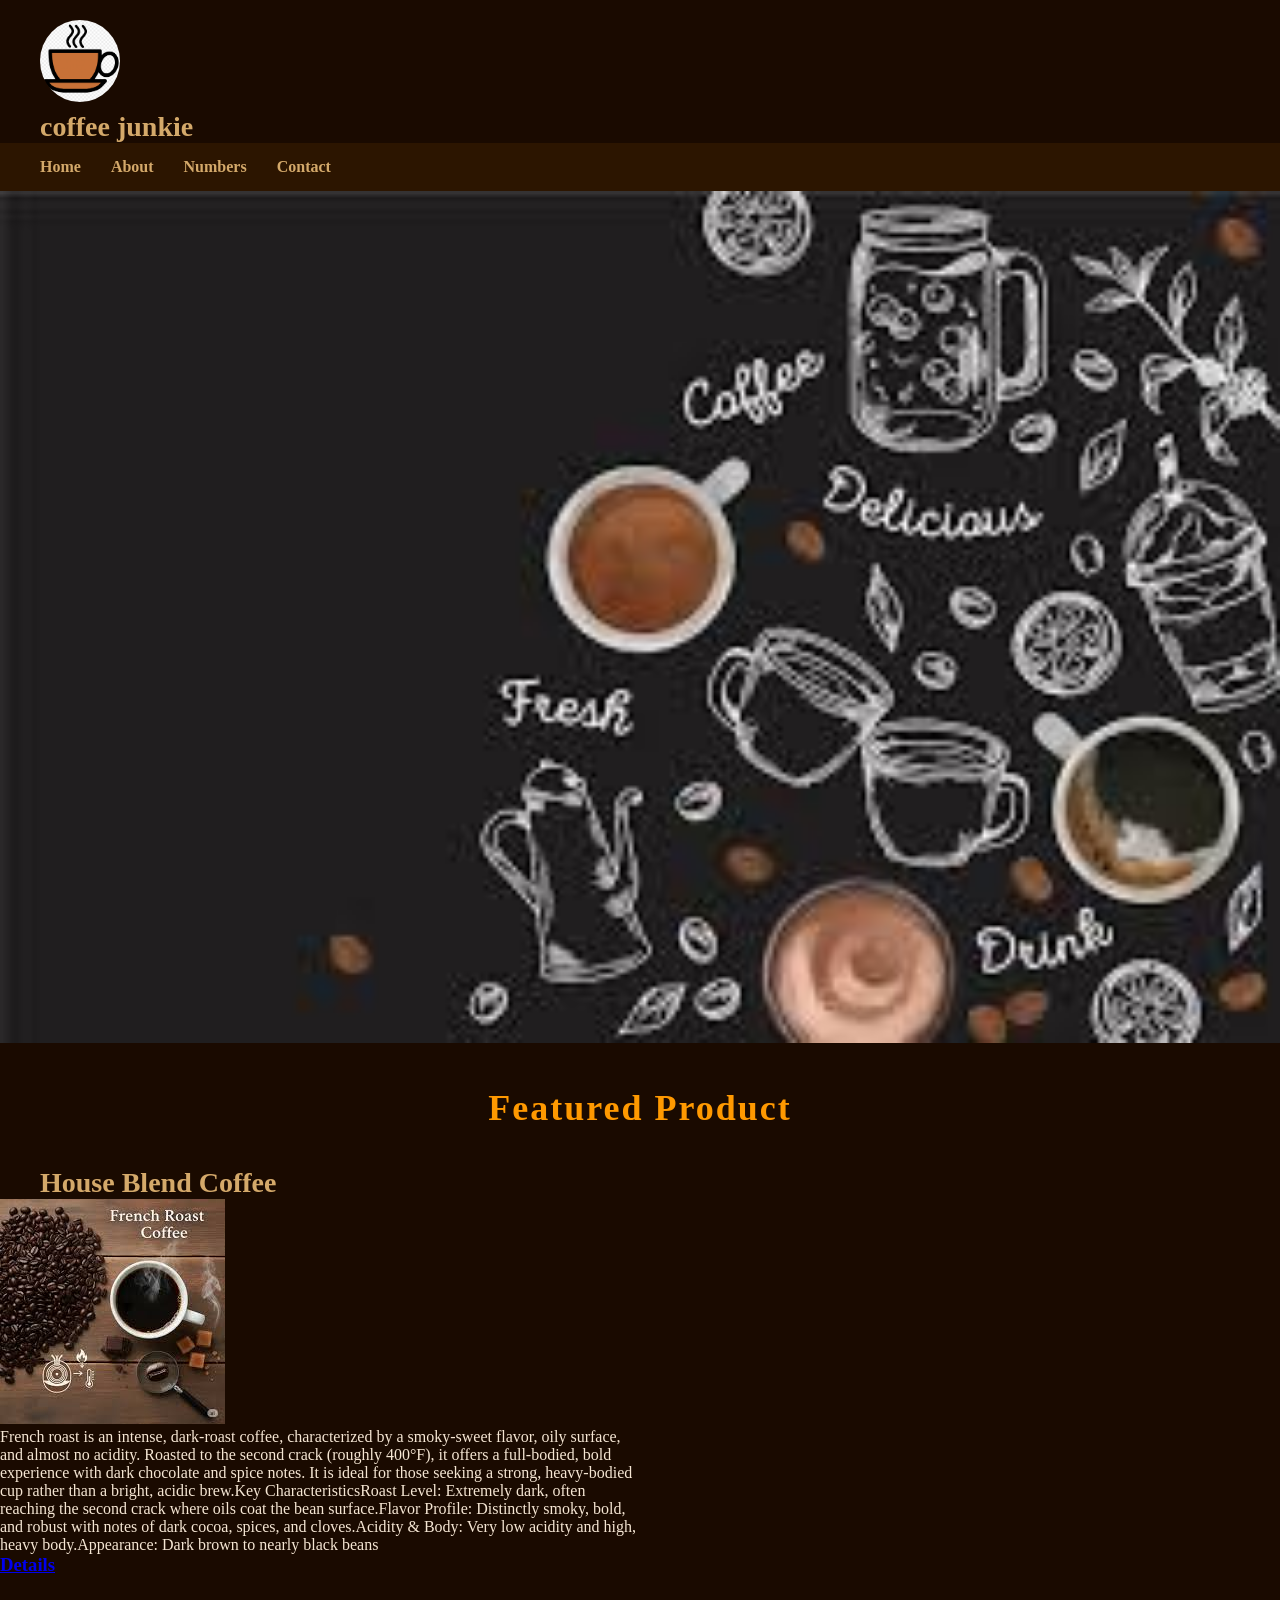
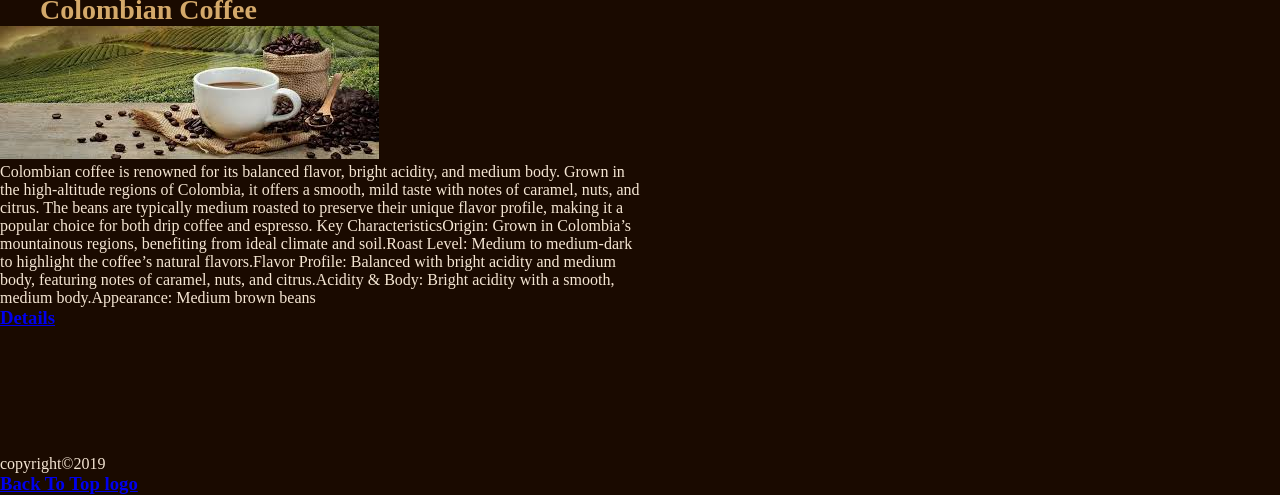
<file: index.html>
<!DOCTYPE html>
<html lang="en">
<head>
    <meta charset="UTF-8">
    <meta name="viewport" content="width=device-width, initial-scale=1.0">
    <title>coffee</title>
    <link rel="stylesheet" href="style.css">
</head>
<body>
    
        <img src="images/coffee logo.png" id="logo" alt="coffee logo"/>
    <h2>coffee junkie</h2>
    <ul>
        <li><a href="index.html">Home</a></li>
        <li><a href="about.html">About</a></li>
        <li><a href="numbers.html">Numbers</a></li>
        <li><a href="contact.html">Contact</a></li>
    </ul>
    <img src="images/background.jpg" alt="coffee beans"
    style="height:100%;" width="100%"/>
    <br>
    <h1>Featured Product</h1>
    <br>
    <h2>House Blend Coffee</h2>
    <img src="images/french roast.jpg" alt="french roast"/>
    <p style="width:50%;">
        French roast is an intense, dark-roast coffee, characterized by a smoky-sweet flavor, oily surface, and almost no
        acidity. Roasted to the second crack (roughly 400°F), it offers a full-bodied, bold experience with dark chocolate and
        spice notes. It is ideal for those seeking a strong, heavy-bodied cup rather than a bright, acidic brew.Key
        CharacteristicsRoast Level: Extremely dark, often reaching the second crack where oils coat the bean surface.Flavor
        Profile: Distinctly smoky, bold, and robust with notes of dark cocoa, spices, and cloves.Acidity & Body: Very low
        acidity and high, heavy body.Appearance: Dark brown to nearly black beans
    </p>
   <h3><a href="//www.wikipedia.org/"
target="_blank">Details</a></h3>
<br>
    <h2>Colombian Coffee</h2>
    <img src="images/colombian.jpg" alt="colombian coffee" />
    <p style="width:50%;">
        Colombian coffee is renowned for its balanced flavor, bright acidity, and medium body. Grown in the high-altitude
        regions of Colombia, it offers a smooth, mild taste with notes of caramel, nuts, and citrus. The beans are typically
        medium roasted to preserve their unique flavor profile, making it a popular choice for both drip coffee and espresso.
        Key CharacteristicsOrigin: Grown in Colombia’s mountainous regions, benefiting from ideal climate and soil.Roast Level:
        Medium to medium-dark to highlight the coffee’s natural flavors.Flavor Profile: Balanced with bright acidity and
        medium body, featuring notes of caramel, nuts, and citrus.Acidity & Body: Bright acidity with a smooth, medium
        body.Appearance: Medium brown beans
    </p>
    <h3><a href="//www.wikipedia.org/"
    target="_blank">Details</a></h3>
    <br>
    <br>
    <br>
    <br>
    <br>
    <br>
    <br>
    <p>copyright&copy;2019</p>
    <h3><a href="#logo">Back To Top logo</a></h3>
</body>
</html>
</file>
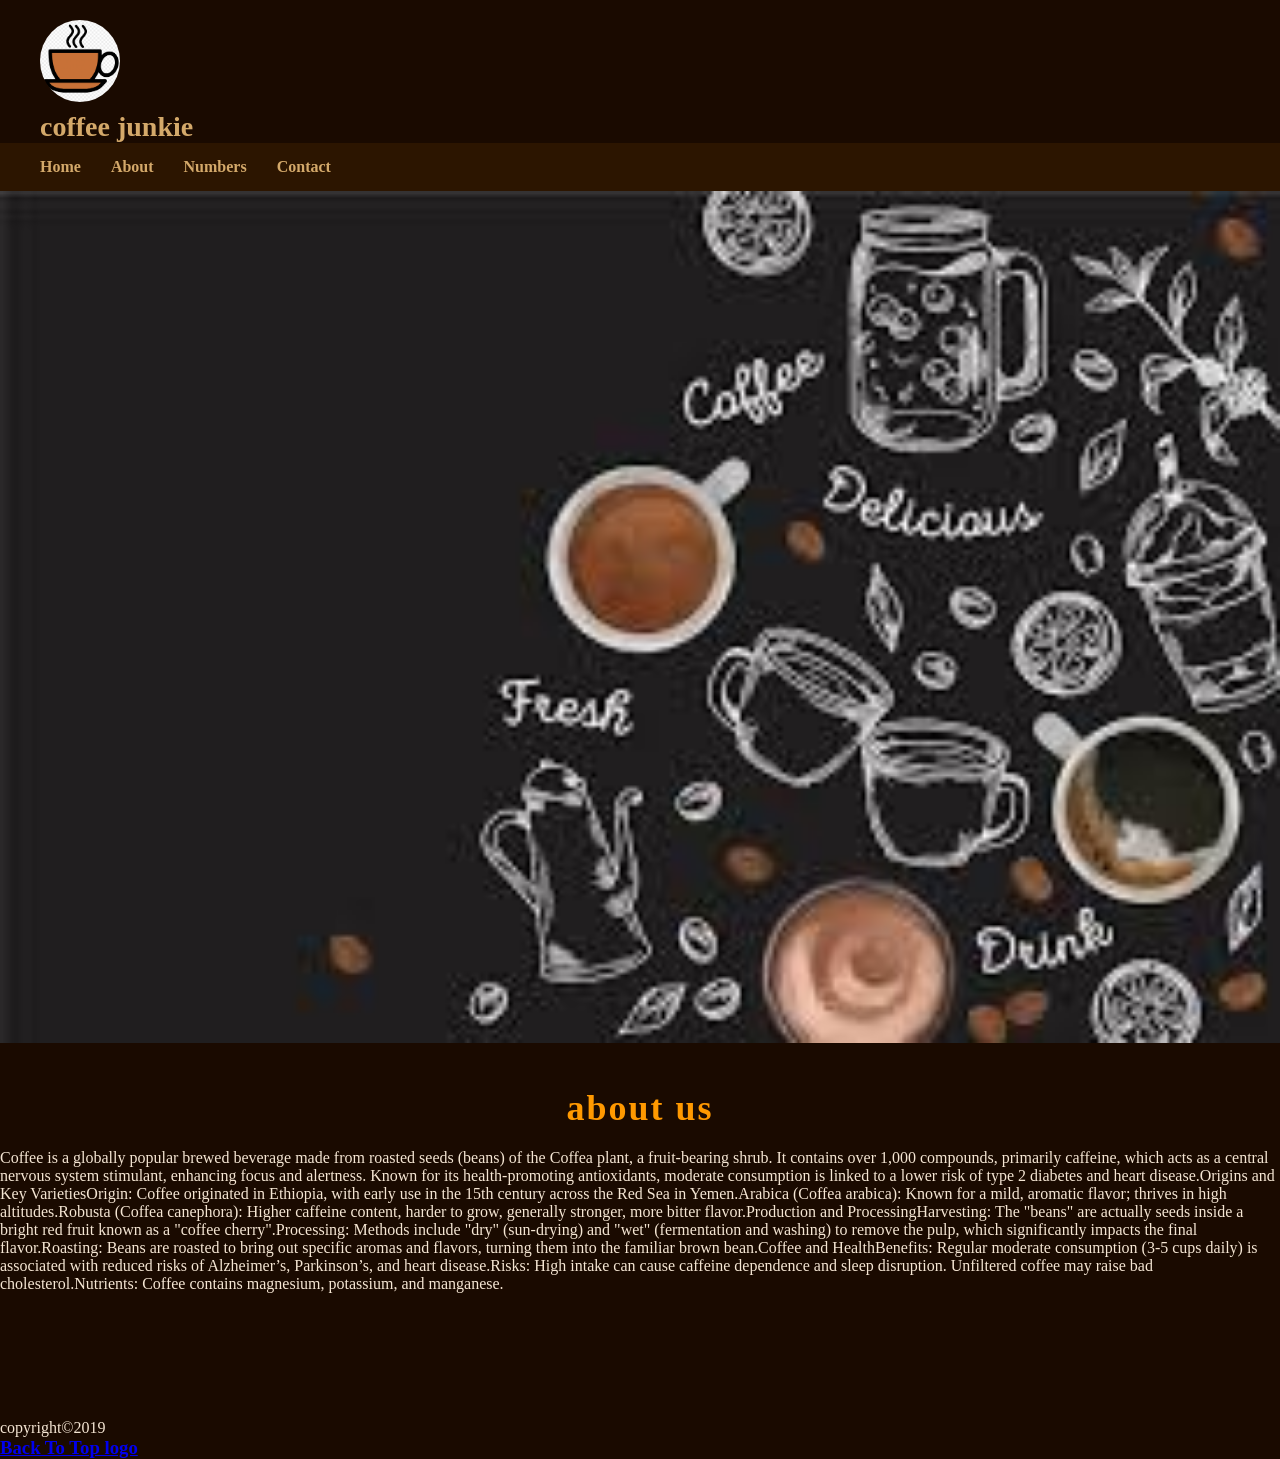
<file: about.html>
<!DOCTYPE html>
<html lang="en">
<head>
    <meta charset="UTF-8">
    <meta name="viewport" content="width=device-width, initial-scale=1.0">
    <title>coffee</title>
    <link rel="stylesheet" href="style.css">
</head>
<body>
    <img src="images/coffee logo.png" id="logo" alt="coffee logo" />
    <h2>coffee junkie</h2>
    <ul>
        <li><a href="index.html">Home</a></li>
        <li><a href="about.html">About</a></li>
        <li><a href="numbers.html">Numbers</a></li>
        <li><a href="contact.html">Contact</a></li>
    </ul>
    <img src="images/background.jpg" alt="coffee beans" style="height:100%;" width="100%" />
    <br>
    <h1>about us</h1>
<p>Coffee is a globally popular brewed beverage made from roasted seeds (beans) of the Coffea plant, a fruit-bearing shrub.
It contains over 1,000 compounds, primarily caffeine, which acts as a central nervous system stimulant, enhancing focus
and alertness. Known for its health-promoting antioxidants, moderate consumption is linked to a lower risk of type 2
diabetes and heart disease.Origins and Key VarietiesOrigin: Coffee originated in Ethiopia, with early use in the 15th
century across the Red Sea in Yemen.Arabica (Coffea arabica): Known for a mild, aromatic flavor; thrives in high
altitudes.Robusta (Coffea canephora): Higher caffeine content, harder to grow, generally stronger, more bitter
flavor.Production and ProcessingHarvesting: The "beans" are actually seeds inside a bright red fruit known as a "coffee
cherry".Processing: Methods include "dry" (sun-drying) and "wet" (fermentation and washing) to remove the pulp, which
significantly impacts the final flavor.Roasting: Beans are roasted to bring out specific aromas and flavors, turning
them into the familiar brown bean.Coffee and HealthBenefits: Regular moderate consumption (3-5 cups daily) is associated
with reduced risks of Alzheimer’s, Parkinson’s, and heart disease.Risks: High intake can cause caffeine dependence and
sleep disruption. Unfiltered coffee may raise bad cholesterol.Nutrients: Coffee contains magnesium, potassium, and
manganese.</p>
    
    <br>
    <br>
    <br>
    <br>
    <br>
    <br>
    <br>
    <p>copyright&copy;2019</p>
    <h3><a href="#logo">Back To Top logo</a></h3>
</body>
</html>
</file>
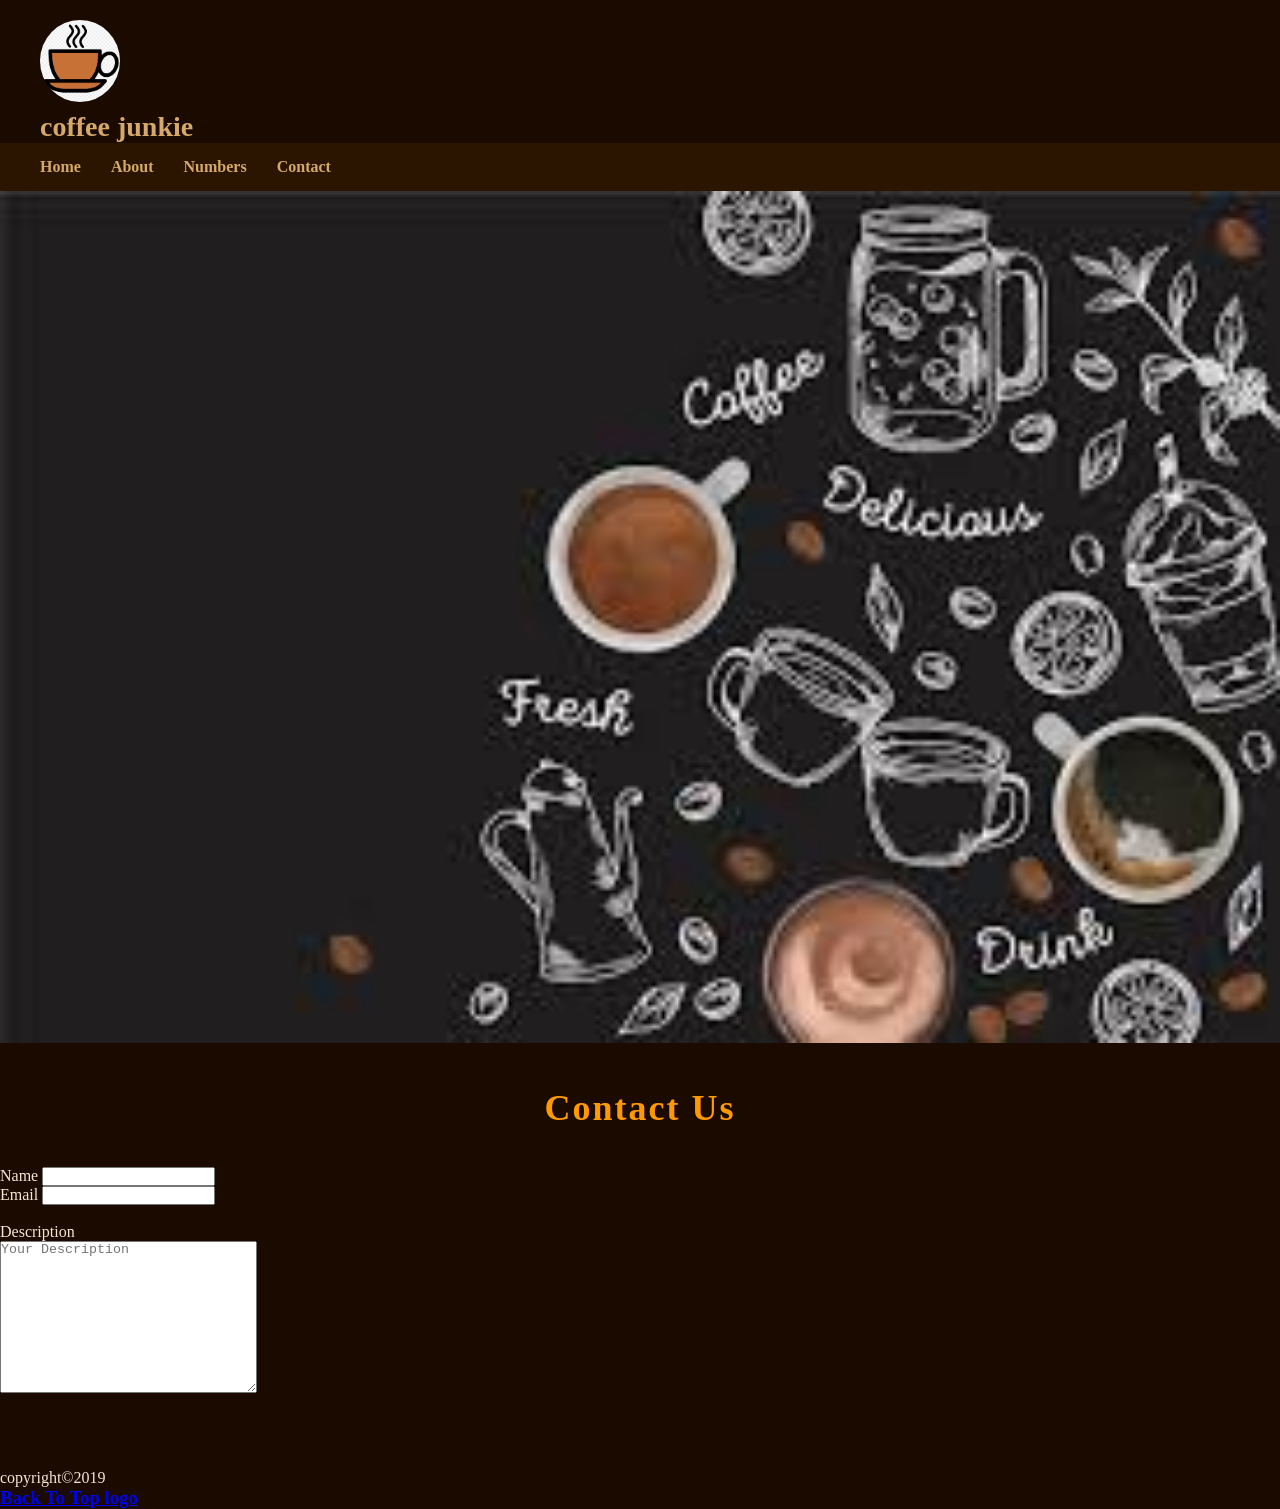
<file: contact.html>
<!DOCTYPE html>
<html lang="en">
<head>
    <meta charset="UTF-8">
    <meta name="viewport" content="width=device-width, initial-scale=1.0">
    <title>coffee</title>
    <link rel="stylesheet" href="style.css">
</head>
<body>
    <img src="images/coffee logo.png" id="logo" alt="coffee logo" />
    <h2>coffee junkie</h2>
    <ul>
        <li><a href="index.html">Home</a></li>
        <li><a href="about.html">About</a></li>
        <li><a href="numbers.html">Numbers</a></li>
        <li><a href="contact.html">Contact</a></li>
    </ul>
    <img src="images/background.jpg" alt="coffee beans" style="height:100%;" width="100%" />
    <br>
    <h1>Contact Us</h1>
<br>
<form action="">
    <label for="name">Name</label>
    <input type="text" name="name" id="name" />
    <br>
    <label for="email">Email</label>
    <input type="text" name="email" id="email" />
    <br>
<br>
<p>Description</p>
<textarea name="" id="" cols="30"
rows="10"
placeholder="Your Description"></textarea>
</form>
<br>
<br>
<br>
<br>
    
    <p>copyright&copy;2019</p>
    <h3><a href="#logo">Back To Top logo</a></h3>
    
</body>
</html>
</file>
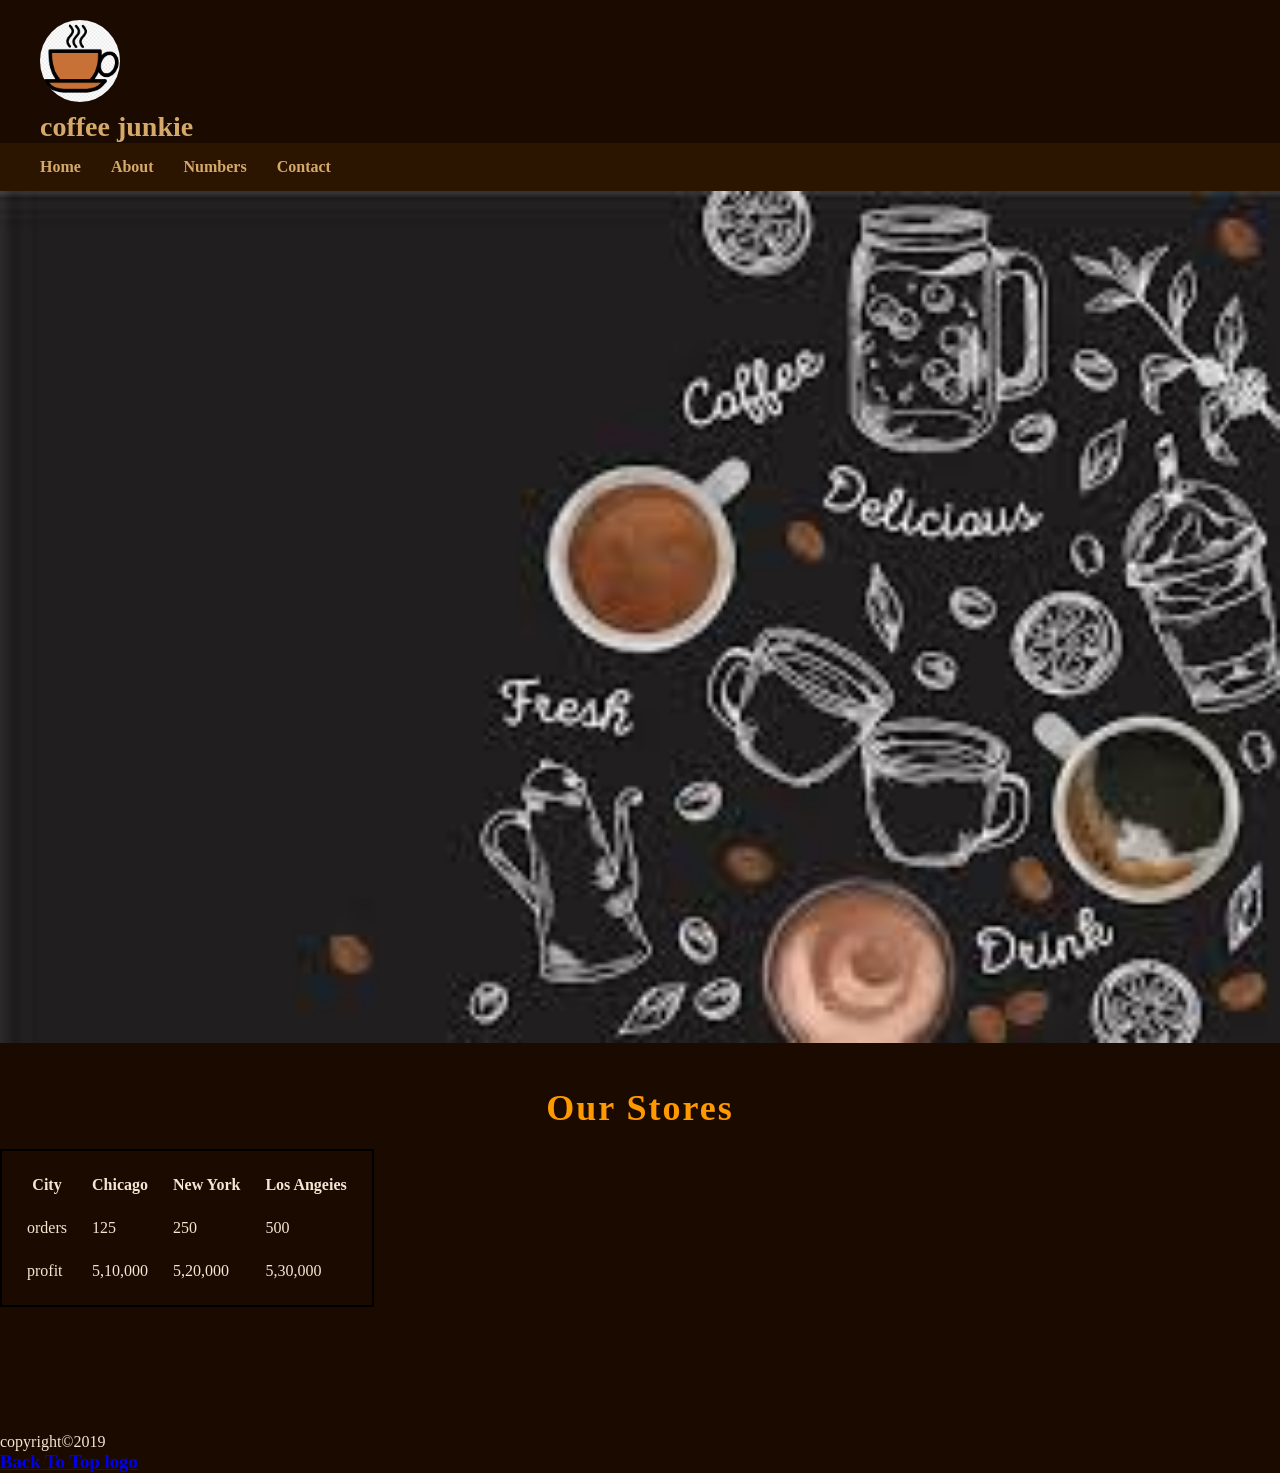
<file: numbers.html>
<!DOCTYPE html>
<html lang="en">
<head>
    <meta charset="UTF-8">
<meta name="viewport" content="width=device-width, initial-scale=1.0">
<title>coffee</title>
<link rel="stylesheet" href="style.css">
</head>
<body>
    <img src="images/coffee logo.png" id="logo" alt="coffee logo" />
    <h2>coffee junkie</h2>
<ul>
    <li><a href="index.html">Home</a></li>
    <li><a href="about.html">About</a></li>
    <li><a href="numbers.html">Numbers</a></li>
    <li><a href="contact.html">Contact</a></li>
</ul>
<img src="images/background.jpg" alt="coffee beans" style="height:100%;" width="100%" />
<br>
<h1>Our Stores</h1>

<table style="border:2px solid black;
    border-spacing:25px">
    <tr>
        <th>City</th>
        <th>Chicago</th>
        <th>New York</th>
        <th>Los Angeies</th>
    </tr>
    <tr>
        <td>orders</td>
        <td>125</td>
        <td>250</td>
        <td>500</td>
    </tr>
    <tr>
        <td>profit</td>
        <td>5,10,000</td>
        <td>5,20,000</td>
        <td>5,30,000</td>
    </tr>

</table>

<br>
<br>
<br>
<br>
<br>
<br>
<br>
<p>copyright&copy;2019</p>
<h3><a href="#logo">Back To Top logo</a></h3>
</body>  
</html>
</file>
<file: style.css>
/* Reset */
* {
    margin: 0;
    padding: 0;
    box-sizing: border-box;
}

/* Body */
body {
    background-color: #1a0a00;
    font-family: Georgia, serif;
    color: #f5e6d3;
}

/* Navigation */
ul {
    background-color: #2c1500;
    list-style: none;
    display: flex;
    gap: 30px;
    padding: 15px 40px;
}

ul li a {
    color: #d4a96a;
    text-decoration: none;
    font-size: 16px;
    font-weight: bold;
}

ul li a:hover {
    color: #ff9900;
}

/* Logo and title */
#logo {
    width: 80px;
    margin: 20px 40px 5px;
    border-radius: 50%;
}

h2 {
    color: #d4a96a;
    margin-left: 40px;
    font-size: 28px;
}

/* Hero image */
.hero-img {
    width: 100%;
    height: 400px;
    object-fit: cover;
    margin: 20px 0;
}

/* Section headings */
h1 {
    color: #ff9900;
    text-align: center;
    font-size: 36px;
    margin: 40px 0 20px;
    letter-spacing: 2px;
}

/* Product sections */
.product {
    display: flex;
    gap: 40px;
    align-items: center;
    padding: 30px 80px;
    border-bottom: 1px solid #2c1500;
}

.product img {
    width: 300px;
    height: 250px;
    object-fit: cover;
    border-radius: 10px;
    border: 3px solid #d4a96a;
}

.product h2 {
    color: #d4a96a;
    font-size: 26px;
    margin: 0 0 15px;
}

.product p {
    color: #c4a882;
    line-height: 1.8;
    font-size: 15px;
}

.product a {
    display: inline-block;
    margin-top: 15px;
    background-color: #d4a96a;
    color: #1a0a00;
    padding: 10px 25px;
    border-radius: 25px;
    text-decoration: none;
    font-weight: bold;
}

.product a:hover {
    background-color: #ff9900;
}

/* Footer */
footer {
    text-align: center;
    padding: 30px;
    background-color: #2c1500;
    color: #d4a96a;
    margin-top: 40px;
}

footer a {
    color: #ff9900;
    text-decoration: none;
}
</file>
